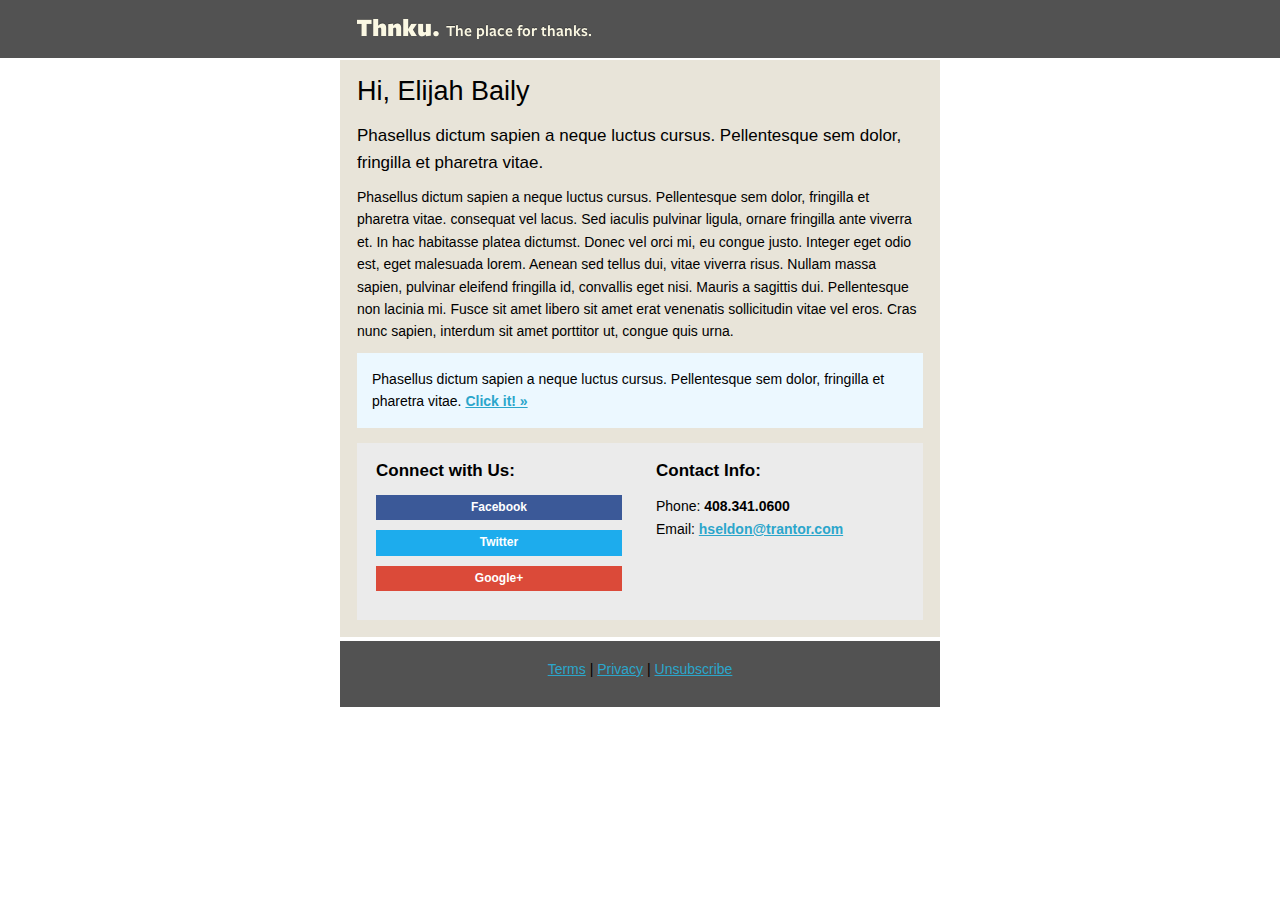
<file: basic-email.htm>
<!DOCTYPE html PUBLIC "-//W3C//DTD XHTML 1.0 Transitional//EN" "http://www.w3.org/TR/xhtml1/DTD/xhtml1-transitional.dtd">
<html xmlns="http://www.w3.org/1999/xhtml">
<head>

<style>
/* ------------------------------------- 
		GLOBAL 
------------------------------------- */
* { 
	margin:0;
	padding:0;
}
* { font-family: "Helvetica Neue", "Helvetica", Helvetica, Arial, sans-serif; }

img { 
	max-width: 100%; 
}
.collapse {
	margin:0;
	padding:0;
}
body {
	-webkit-font-smoothing:antialiased; 
	-webkit-text-size-adjust:none; 
	width: 100%!important; 
	height: 100%;
}


/* ------------------------------------- 
		ELEMENTS 
------------------------------------- */
a { color: #2BA6CB;}

.btn {
	text-decoration:none;
	color: #FFF;
	background-color: #666;
	padding:10px 16px;
	font-weight:bold;
	margin-right:10px;
	text-align:center;
	cursor:pointer;
	display: inline-block;
}

p.callout {
	padding:15px;
	background-color:#ECF8FF;
	margin-bottom: 15px;
}
.callout a {
	font-weight:bold;
	color: #2BA6CB;
}

table.social {
/* 	padding:15px; */
	background-color: #ebebeb;
	
}
.social .soc-btn {
	padding: 3px 7px;
	font-size:12px;
	margin-bottom:10px;
	text-decoration:none;
	color: #FFF;font-weight:bold;
	display:block;
	text-align:center;
}
a.fb { background-color: #3B5998!important; }
a.tw { background-color: #1daced!important; }
a.gp { background-color: #DB4A39!important; }
a.ms { background-color: #000!important; }

.sidebar .soc-btn { 
	display:block;
	width:100%;
}

/* ------------------------------------- 
		HEADER 
------------------------------------- */
table.head-wrap { width: 100%;}

.header.container table td.logo { padding: 15px; }
.header.container table td.label { padding: 15px; padding-left:0px;}


/* ------------------------------------- 
		BODY 
------------------------------------- */
table.body-wrap { width: 100%;}


/* ------------------------------------- 
		FOOTER 
------------------------------------- */
table.footer-wrap { width: 100%;	clear:both!important;
}
.footer-wrap .container td.content  p { border-top: 1px solid rgb(215,215,215); padding-top:15px;}
.footer-wrap .container td.content p {
	font-size:10px;
	font-weight: bold;
	
}


/* ------------------------------------- 
		TYPOGRAPHY 
------------------------------------- */
h1,h2,h3,h4,h5,h6 {
font-family: "HelveticaNeue-Light", "Helvetica Neue Light", "Helvetica Neue", Helvetica, Arial, "Lucida Grande", sans-serif; line-height: 1.1; margin-bottom:15px; color:#000;
}
h1 small, h2 small, h3 small, h4 small, h5 small, h6 small { font-size: 60%; color: #6f6f6f; line-height: 0; text-transform: none; }

h1 { font-weight:200; font-size: 44px;}
h2 { font-weight:200; font-size: 37px;}
h3 { font-weight:500; font-size: 27px;}
h4 { font-weight:500; font-size: 23px;}
h5 { font-weight:900; font-size: 17px;}
h6 { font-weight:900; font-size: 14px; text-transform: uppercase; color:#444;}

.collapse { margin:0!important;}

p, ul { 
	margin-bottom: 10px; 
	font-weight: normal; 
	font-size:14px; 
	line-height:1.6;
}
p.lead { font-size:17px; }
p.last { margin-bottom:0px;}

ul li {
	margin-left:5px;
	list-style-position: inside;
}

/* ------------------------------------- 
		SIDEBAR 
------------------------------------- */
ul.sidebar {
	background:#ebebeb;
	display:block;
	list-style-type: none;
}
ul.sidebar li { display: block; margin:0;}
ul.sidebar li a {
	text-decoration:none;
	color: #666;
	padding:10px 16px;
/* 	font-weight:bold; */
	margin-right:10px;
/* 	text-align:center; */
	cursor:pointer;
	border-bottom: 1px solid #777777;
	border-top: 1px solid #FFFFFF;
	display:block;
	margin:0;
}
ul.sidebar li a.last { border-bottom-width:0px;}
ul.sidebar li a h1,ul.sidebar li a h2,ul.sidebar li a h3,ul.sidebar li a h4,ul.sidebar li a h5,ul.sidebar li a h6,ul.sidebar li a p { margin-bottom:0!important;}



/* --------------------------------------------------- 
		RESPONSIVENESS
		Nuke it from orbit. It's the only way to be sure. 
------------------------------------------------------ */

/* Set a max-width, and make it display as block so it will automatically stretch to that width, but will also shrink down on a phone or something */
.container {
	display:block!important;
	max-width:600px!important;
	margin:0 auto!important; /* makes it centered */
	clear:both!important;
}

/* This should also be a block element, so that it will fill 100% of the .container */
.content {
	padding:15px;
	max-width:600px;
	margin:0 auto;
	display:block; 
}

/* Let's make sure tables in the content area are 100% wide */
.content table { width: 100%; }


/* Odds and ends */
.column {
	width: 300px;
	float:left;
}
.column tr td { padding: 15px; }
.column-wrap { 
	padding:0!important; 
	margin:0 auto; 
	max-width:600px!important;
}
.column table { width:100%;}
.social .column {
	width: 280px;
	min-width: 279px;
	float:left;
}

/* Be sure to place a .clear element after each set of columns, just to be safe */
.clear { display: block; clear: both; }


/* ------------------------------------------- 
		PHONE
		For clients that support media queries.
		Nothing fancy. 
-------------------------------------------- */
@media only screen and (max-width: 600px) {
	
	a[class="btn"] { display:block!important; margin-bottom:10px!important; background-image:none!important; margin-right:0!important;}

	div[class="column"] { width: auto!important; float:none!important;}
	
	table.social div[class="column"] {
		width:auto!important;
	}

}
	
</style>
	
	
	
	
	
</head>
 
<body bgcolor="#FFFFFF">

<!-- HEADER -->
<table class="head-wrap" bgcolor="#525252">
	<tr>
		<td></td>
		<td class="header container" >
				
				<div class="content">
				<table bgcolor="#525252">
					<tr>
						<td><img src="img/email-header.png" alt="Thnku. The place for thanks."/></td>
					</tr>
				</table>
				</div>
				
		</td>
		<td></td>
	</tr>
</table><!-- /HEADER -->


<!-- BODY -->
<table class="body-wrap">
	<tr>
		<td></td>
		<td class="container" bgcolor="#e8e4d9">

			<div class="content">
			<table>
				<tr>
					<td>
						<h3>Hi, Elijah Baily</h3>
						<p class="lead">Phasellus dictum sapien a neque luctus cursus. Pellentesque sem dolor, fringilla et pharetra vitae.</p>
						<p>Phasellus dictum sapien a neque luctus cursus. Pellentesque sem dolor, fringilla et pharetra vitae. consequat vel lacus. Sed iaculis pulvinar ligula, ornare fringilla ante viverra et. In hac habitasse platea dictumst. Donec vel orci mi, eu congue justo. Integer eget odio est, eget malesuada lorem. Aenean sed tellus dui, vitae viverra risus. Nullam massa sapien, pulvinar eleifend fringilla id, convallis eget nisi. Mauris a sagittis dui. Pellentesque non lacinia mi. Fusce sit amet libero sit amet erat venenatis sollicitudin vitae vel eros. Cras nunc sapien, interdum sit amet porttitor ut, congue quis urna.</p>
						<!-- Callout Panel -->
						<p class="callout">
							Phasellus dictum sapien a neque luctus cursus. Pellentesque sem dolor, fringilla et pharetra vitae. <a href="#">Click it! &raquo;</a>
						</p><!-- /Callout Panel -->					
												
						<!-- social & contact -->
						<table class="social" width="100%">
							<tr>
								<td>
									
									<!-- column 1 -->
									<table align="left" class="column">
										<tr>
											<td>				
												
												<h5 class="">Connect with Us:</h5>
												<p class=""><a href="#" class="soc-btn fb">Facebook</a> <a href="#" class="soc-btn tw">Twitter</a> <a href="#" class="soc-btn gp">Google+</a></p>
						
												
											</td>
										</tr>
									</table><!-- /column 1 -->	
									
									<!-- column 2 -->
									<table align="left" class="column">
										<tr>
											<td>				
																			
												<h5 class="">Contact Info:</h5>												
												<p>Phone: <strong>408.341.0600</strong><br/>
                Email: <strong><a href="emailto:hseldon@trantor.com">hseldon@trantor.com</a></strong></p>
                
											</td>
										</tr>
									</table><!-- /column 2 -->
									
									<span class="clear"></span>	
									
								</td>
							</tr>
						</table><!-- /social & contact -->
						
					</td>
				</tr>
			</table>
			</div><!-- /content -->
									
		</td>
		<td></td>
	</tr>
</table><!-- /BODY -->

<!-- FOOTER -->
<table class="footer-wrap">
	<tr>
		<td></td>
		<td class="container" bgcolor="#525252">
			
				<!-- content -->
				<div class="content">
				<table>
				<tr>
					<td align="center">
						<p>
							<a href="#">Terms</a> |
							<a href="#">Privacy</a> |
							<a href="#"><unsubscribe>Unsubscribe</unsubscribe></a>
						</p>
					</td>
				</tr>
			</table>
				</div><!-- /content -->
				
		</td>
		<td></td>
	</tr>
</table><!-- /FOOTER -->

</body>
</html>
</file>
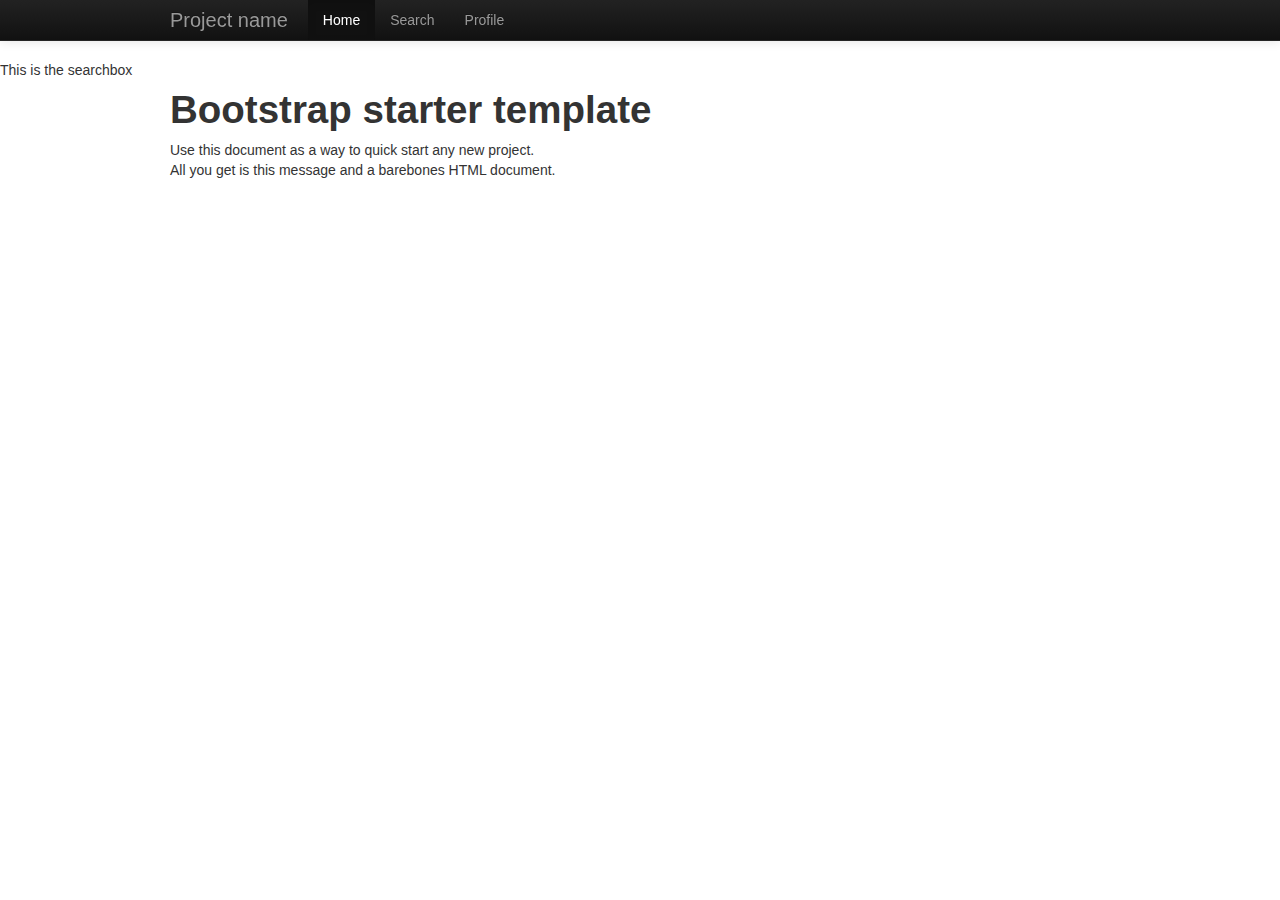
<file: example.htm>
<!DOCTYPE html>
<html lang="en">
  <head>
    <meta charset="utf-8">
    <title>Bootstrap, from Twitter</title>
    <meta name="viewport" content="width=device-width, initial-scale=1.0">
    <meta name="description" content="">
    <meta name="author" content="">

    <!-- Le styles -->
    <link href="css/bootstrap.css" rel="stylesheet">
    <style>
      body {
        padding-top: 60px; /* 60px to make the container go all the way to the bottom of the topbar */
      }
    </style>
    <link href="css/bootstrap-responsive.css" rel="stylesheet">

    <!-- HTML5 shim, for IE6-8 support of HTML5 elements -->
    <!--[if lt IE 9]>
      <script src="http://html5shim.googlecode.com/svn/trunk/html5.js"></script>
    <![endif]-->

    <!-- Fav and touch icons -->
    <link rel="apple-touch-icon-precomposed" sizes="144x144" href="img/ico/apple-touch-icon-144-precomposed.png">
    <link rel="apple-touch-icon-precomposed" sizes="114x114" href="img/ico/apple-touch-icon-114-precomposed.png">
      <link rel="apple-touch-icon-precomposed" sizes="72x72" href="img/ico/apple-touch-icon-72-precomposed.png">
                    <link rel="apple-touch-icon-precomposed" href="img/ico/apple-touch-icon-57-precomposed.png">
                                   <link rel="shortcut icon" href="img/ico/favicon.png">
  </head>

  <body>

    <div class="navbar navbar-inverse navbar-fixed-top">
      <div class="navbar-inner">
        <div class="container">
          <a class="btn btn-navbar" data-toggle="collapse" data-target=".nav-collapse">
            <span class="icon-bar"></span>
            <span class="icon-bar"></span>
            <span class="icon-bar"></span>
          </a>
          <a class="brand" href="#">Project name</a>
          <div class="nav-collapse collapse">
            <ul class="nav">
              <li class="active"><a href="#">Home</a></li>
              <li><a href="#" data-toggle="collapse" data-target="#searchbox">Search</a></li>
              <li><a href="#profile">Profile</a></li>
            </ul>
          </div><!--/.nav-collapse -->
        </div>
      </div>
    </div>
    
    <div id="searchbox" class="collapsed in"> This is the searchbox </div>

    <div class="container">

      <h1>Bootstrap starter template</h1>
      <p>Use this document as a way to quick start any new project.<br> All you get is this message and a barebones HTML document.</p>

    </div> <!-- /container -->

    <!-- Le javascript
    ================================================== -->
    <!-- Placed at the end of the document so the pages load faster -->
    <script src="//ajax.googleapis.com/ajax/libs/jquery/1.8.3/jquery.min.js"></script>
    <script src="js/bootstrap.js"></script>


  </body>
</html>
</file>
